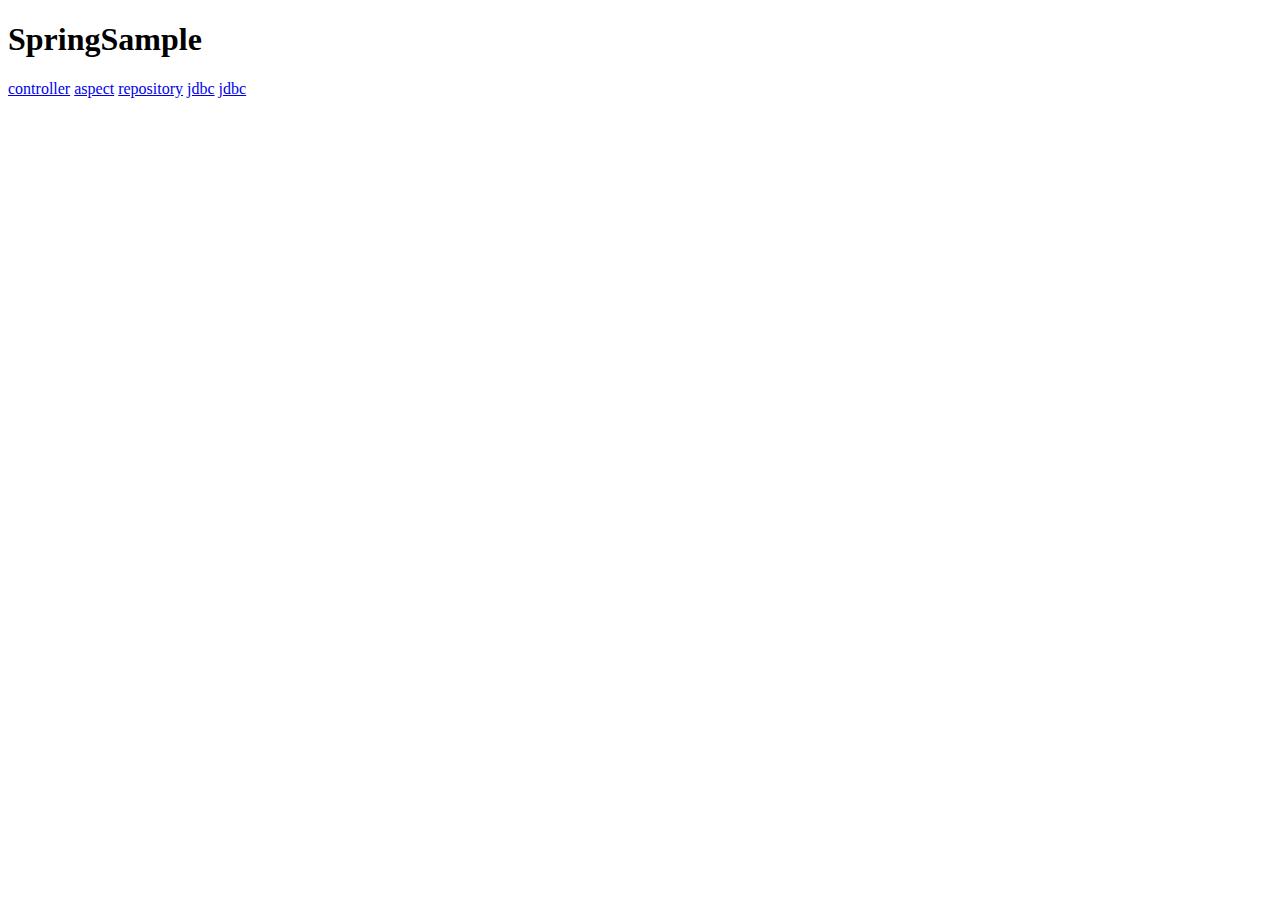
<file: index.html>
<!DOCTYPE html>
<html xmlns:th="http://www.thymeleaf.org">
<head>
    <meta charset="utf-8" />
    <title>index</title>
</head>
<body>
    <h1>SpringSample</h1>
    <a href="../src/main/java/com/example/demo/login/controller">controller</a>
    <a href="../src/main/java/com/example/demo/login/aspect">aspect</a>
    <a href="../src/main/java/com/example/demo/login/domain/repository">repository</a>
    <a href="../src/main/java/com/example/demo/login/domain/repository/jdbc">jdbc</a>
    <a href="../src/main/java/com/example/demo/login/domain/repository/mybatis">jdbc</a>
</body>
</html>
</file>
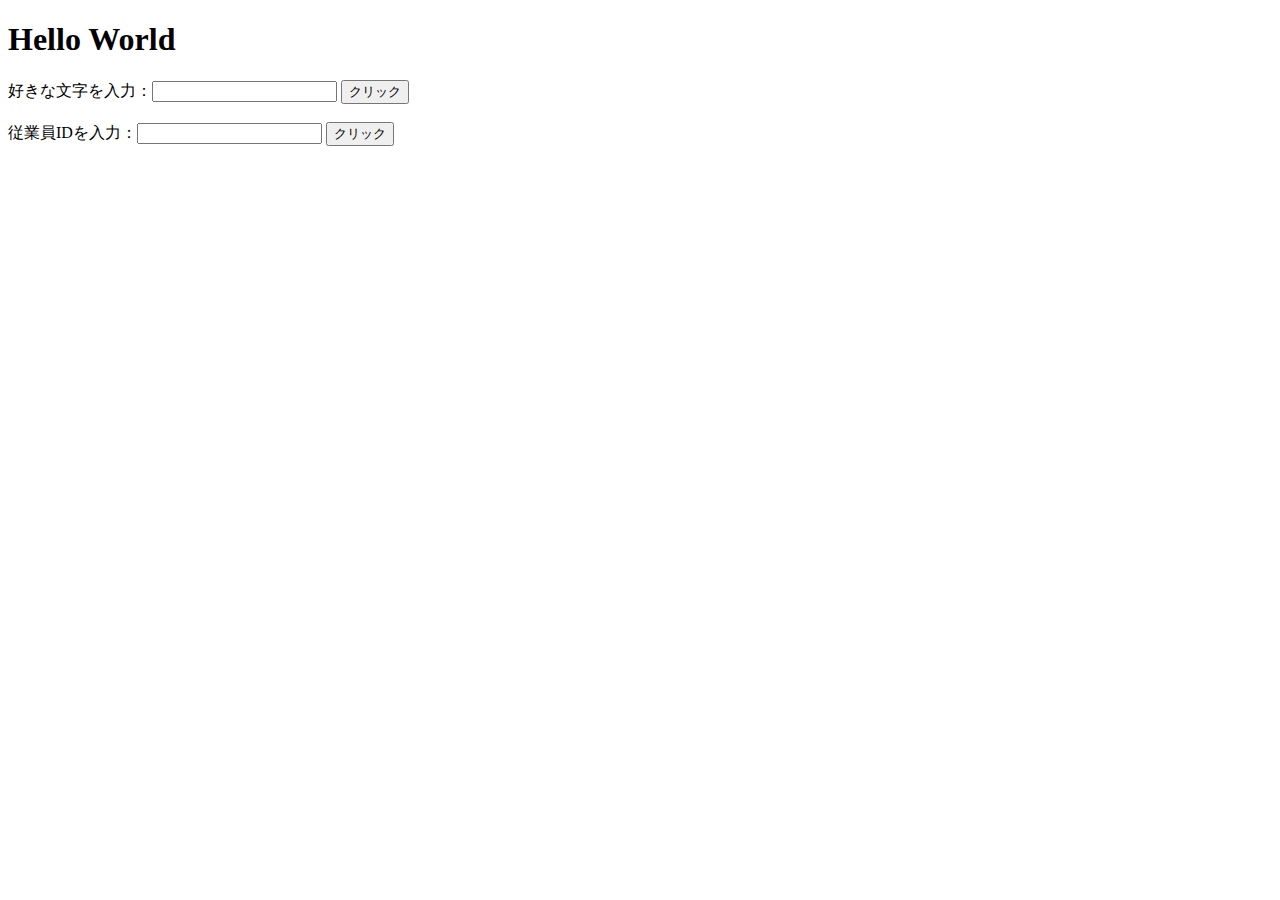
<file: src/main/resources/templates/hello.html>
<!DOCTYPE html>
<html xmlns:th="http://www.thymeleaf.org">
<head>
 <meta charset="UTF-8">
 <title>Hello World</title>
</head>
<body>
 <h1>Hello World</h1>
 <form method="post" action="/hello">
  	好きな文字を入力：<input type="text" name="text1" th:value="${text1_value}"/>
  	<input type="submit" value="クリック"/>
 </form>
 <br/>
 <form method="post" action="/hello/db">
      従業員IDを入力：<input type="text" name="text2" th:value="${text2_value}"/>
   <input type="submit" value="クリック" >
 </form>
</body>
</html>
</file>
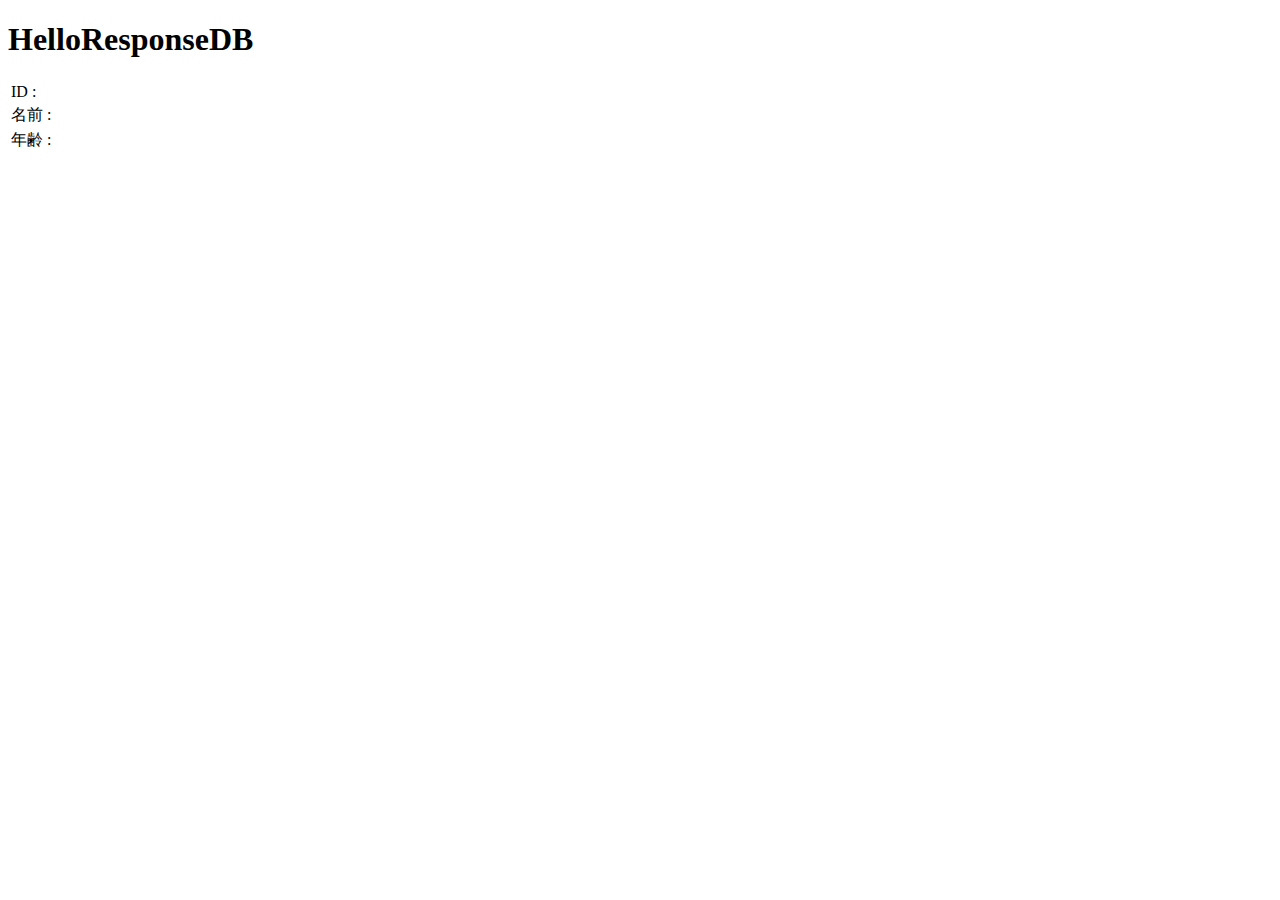
<file: src/main/resources/templates/helloResponsDB.html>
<!DOCTYPE html>
<html xmlns:th="http://www.thymeleaf.org">
<head>
 <meta charset="UTF-8">
 <title>ResponseSample</title>
</head>
<body>
 <h1>HelloResponseDB</h1>
 <table>
  <tr>
    <td>ID : </td><td th:text="${id}"></td>
  </tr>
  <tr>
    <td>名前 : </td><td th:text="${name}"></td>
  </tr>
  <tr>
    <td>年齢 : </td><td th:text="${age}"></td>
  </tr>
 </table>
</body>
</html>
</file>
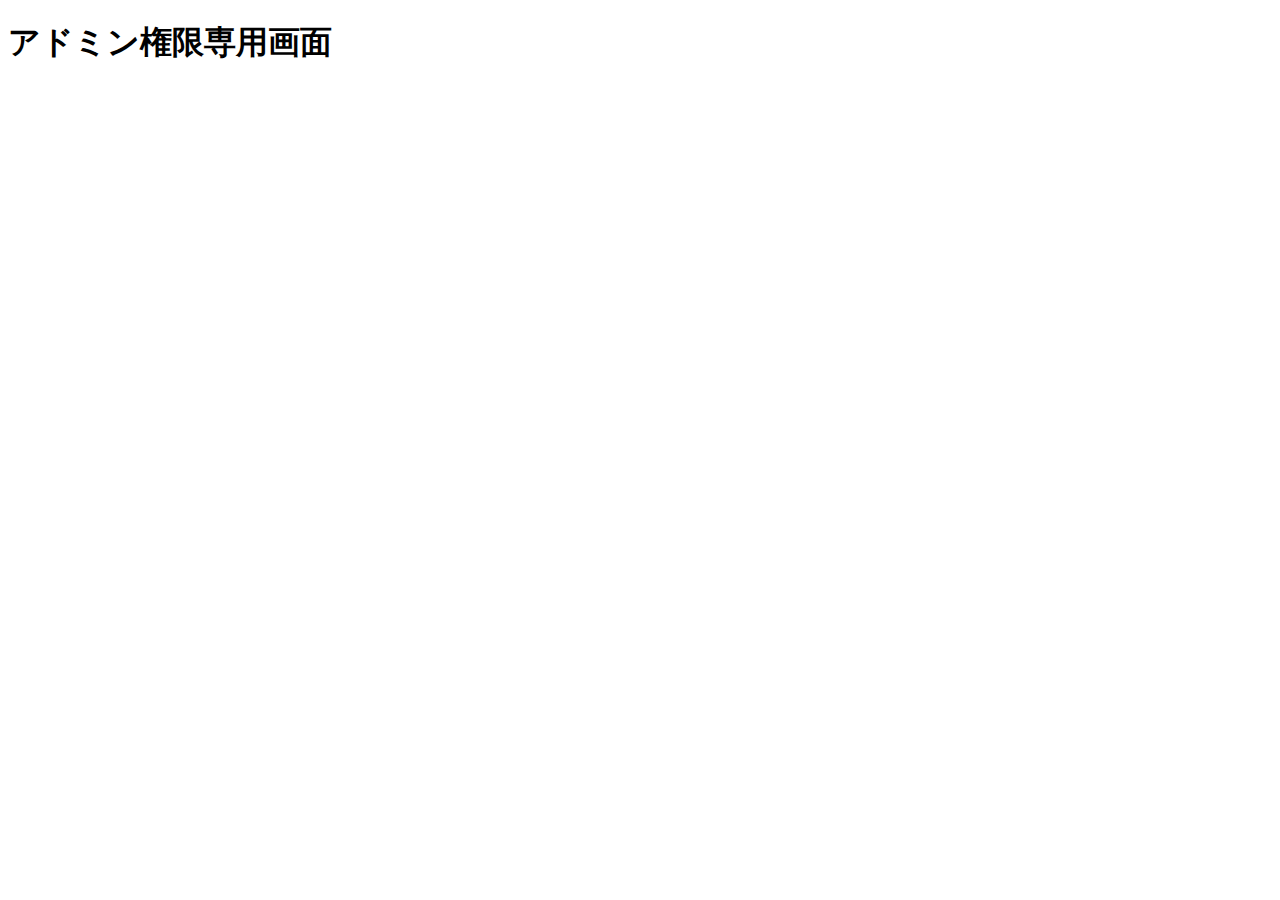
<file: src/main/resources/templates/login/admin.html>
<!DOCTYPE html>
<html xmlns:th="http://www.thymeleaf.org"
      xmlns:layout="http://www.ultraq.net.nz/thymeleaf/layout">
<head>
    <meta charset="UTF-8"></meta>
    <title>アドミン画面</title>
</head>
<body>
    <div th:fragment="admin_contents">
        <div class="page-header">
            <h1>アドミン権限専用画面</h1>
        </div>
    </div>
</body>
</html>
</file>
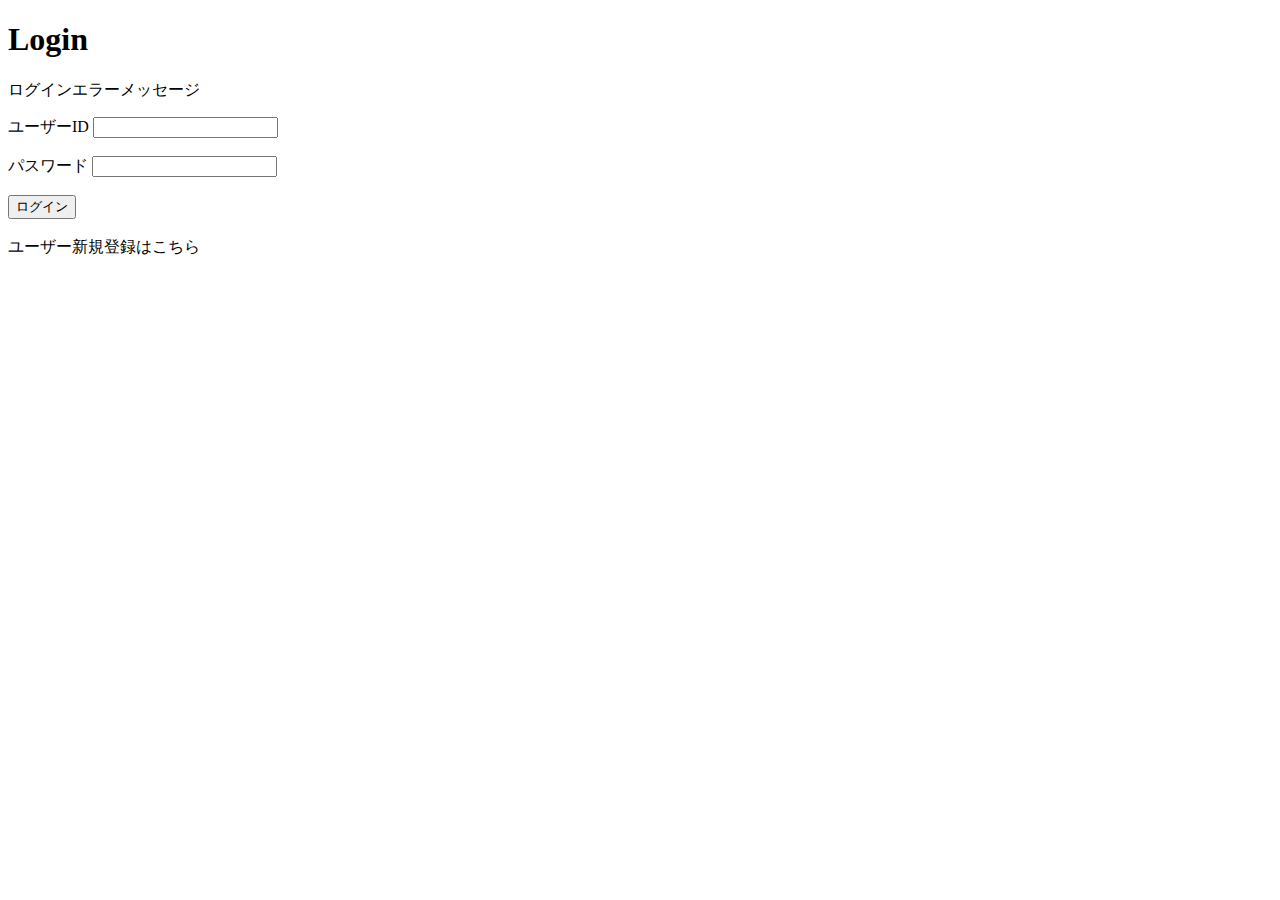
<file: src/main/resources/templates/login/login.html>
<!DOCTYPE html>
<html xmlns:th="http://www.thymeleaf.org">
<head>
    <meta charset="UTF-8"></meta>

    <!-- Bootstrapの設定 -->
    <link th:href="@{/webjars/bootstrap/3.3.7-1/css/bootstrap.min.css}" rel="stylesheet"></link>
    <script th:src="@{/webjars/jquery/1.11.1/jquery.min.js}"></script>
    <script th:src="@{/webjars/bootstrap/3.3.7-1/js/bootstrap.min.js}"></script>

    <title>Login</title>
</head>
<body class="text-center">
    <h1>Login</h1>
    <form method="post" action="/login">
        <!-- エラーメッセージ -->
        <p th:if="${session['SPRING_SECURITY_LAST_EXCEPTION']} != null"
            th:text="${session['SPRING_SECURITY_LAST_EXCEPTION'].message}"
            class="text-danger">
            ログインエラーメッセージ
        </p>
        <!-- ユーザーID -->
        <label>ユーザーID</label>
        <input type="text" name="userId" /><br />
        <br />
        <!-- パスワード -->
        <label>パスワード</label>
        <input type="password" name="password" /><br />
        <br />
        <!-- ログインボタン -->
        <button class="btn btn-primary" type="submit">ログイン</button>
        <!-- CSRF対策用トークン -->
        <input type="hidden" th:name="${_csrf.parameterName}" th:value="${_csrf.token}" />
    </form>
    <br />
    <!-- ユーザー登録画面へのリンク -->
    <a th:href="@{'/signup'}">ユーザー新規登録はこちら</a>
</body>
</html>
</file>
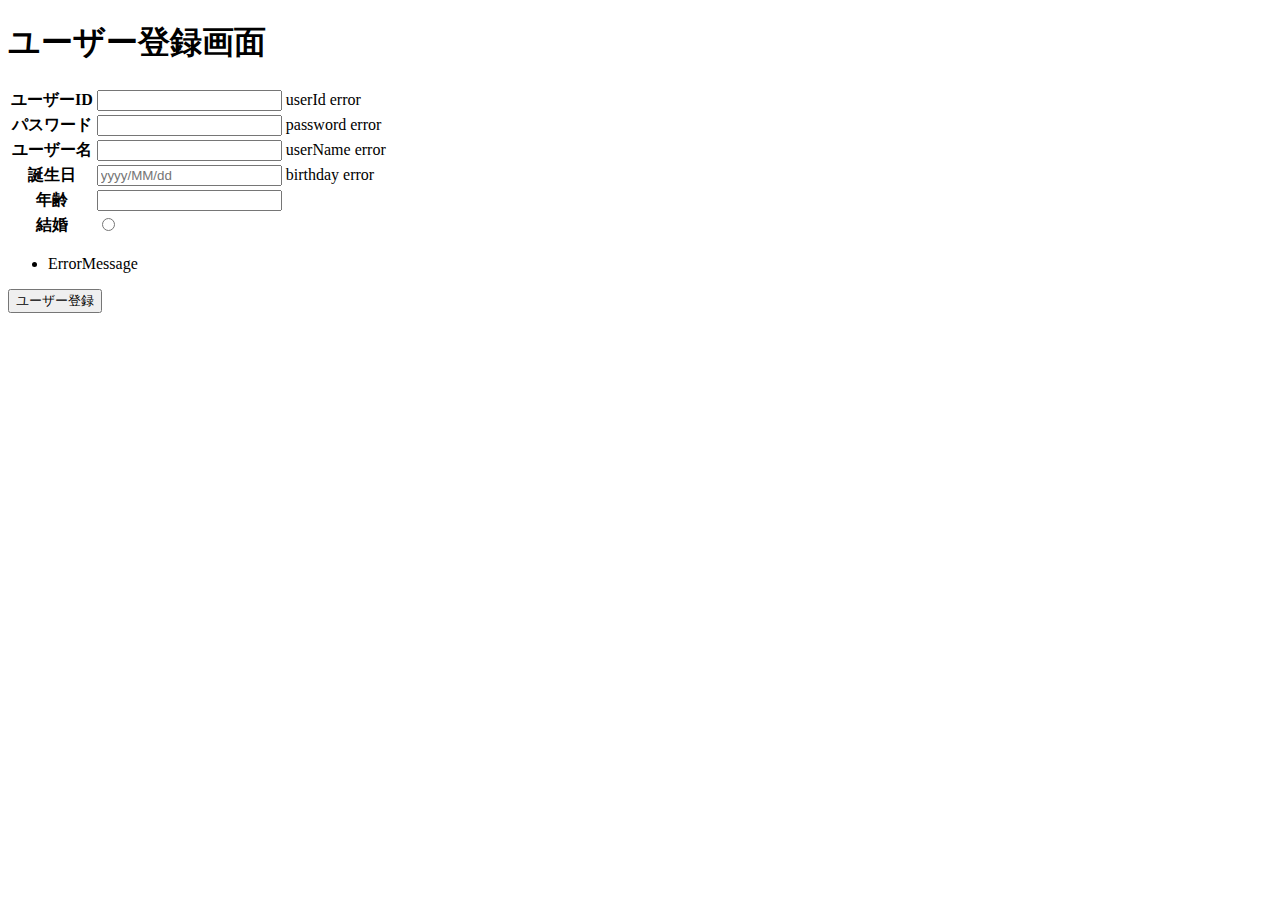
<file: src/main/resources/templates/login/signup.html>
<!DOCTYPE html>
<html xmlns:th="http://www.thymeleaf.org">
<head>
 <meta charset="UTF-8">
 
 <!-- Bootstrapの設定 -->
 <link th:href="@{/webjars/bootstrap/3.3.7-1/css/bootstrap.min.css}" rel="stylesheet"></link>
 <script th:src="@{/webjars/jquery/1.11.1/jquery.min.js}"></script>
 <script th:src="@{/webjars/bootstrap/3.3.7-1/js/bootstrap.min.js}"></script>
 
 <title>SignUp</title>
</head>
<body class="text-center">
  <div class="col-sm-5">
	  <div class="page-header">
	   <h1>ユーザー登録画面</h1>
	  </div>
	  <!-- データバンド
	   th:object　Modelに登録されているオブジェクトを受け取る
	   th:field  フィールドにデータをバインド
	   *{userId} th:objectが付いたタグ内でオブジェクト名省略可能	   
	  -->
	  <!--バリデーション
	   th:classappend=...  論理値を取得しFalseの場合にテキストボックスを赤く設定
	   th:if=...th:errors=...  個別エラーメッセージを表示
	  -->
	  <form method="post" th:action="@{/signup}" th:object="${signupForm}">
	   <table class="table table-bordered table-hover">
	     <tr>
	       <th class="active col-sm-3">ユーザーID</th>
	       <td>
	         <div class="form-group" th:classappend="${#fields.hasErrors('userId')} ? 
	         'has-error'">
	           <input type="text" class="form-control" th:field="*{userId}"/>
	           <span class="text-danger" 
	           th:if="${#fields.hasErrors('userId')}" 
	           th:errors="*{userId}">userId error</span>
	         </div>
         </td>
       </tr>
       <tr>
         <th class="active">パスワード</th>
         <td>
           <div class="form-group" th:classappend="${#fields.hasErrors('password')} ? 
           'has-error'">
             <input type="text" class="form-control" th:field="*{password}"/>
             <span class="text-danger" th:if="${#fields.hasErrors('password')}" 
             th:errors="*{password}">password error</span>
           </div>
         </td>
       </tr>
       <tr>
         <th class="active">ユーザー名</th>
         <td>
           <div class="form-group" th:classappend="${#fields.hasErrors('userName')} ? 
           'has-error'">
             <input type="text" class="form-control" th:field="*{userName}"/>
             <span class="text-danger" th:if="${#fields.hasErrors('userName')}" 
             th:errors="*{userName}">userName error</span>
           </div>
         </td>
       </tr>
       <tr>
         <th class="active">誕生日</th>
         <td>
           <div class="form-group" th:classappend="${#fields.hasErrors('birthday')} ? 
           'has-error'">
             <input type="text" class="form-control" placeholder="yyyy/MM/dd" th:field="*{birthday}"/>
             <span class="text-danger" th:if="${#fields.hasErrors('birthday')}" 
             th:errors="*{birthday}">birthday error</span>
           </div>
         </td>
       </tr>
       <tr>
         <th class="active">年齢</th>
         <td>
           <div class="form-group" th:classappend="${#fields.hasErrors('age')} ? 
           'has-error'">
             <input type="text" class="form-control" th:field="*{age}"/>
             <span class="text-danger" th:if="${#fields.hasErrors('age')}" 
             th:errors="*{age}"></span>
           </div>
         </td>
       </tr>
       <tr>
         <th class="active">結婚</th>
         <td>
           <div class="form-group">
            <div th:each="item : ${radioMarriage}">
              <input type="radio" name="radioMarriage" th:text="${item.key}" 
              th:value="${item.value}" th:field="*{marriage}"></input>
            </div>
            <span class="text-danger" th:if="${#fields.hasErrors('marriage')}" 
            th:errors="*{marriage}"></span>
           </div>
         </td>
       </tr>
	   </table>
	   <ul>
	     <li th:each="error : ${#fields.detailedErrors()}">
	       <span th:text="${error.message}">ErrorMessage</span>
       </li>
	   </ul>
	   <button class="btn btn-privary" type="submit">ユーザー登録</button>
	  </form>
  </div>

</body>

</html>
</file>
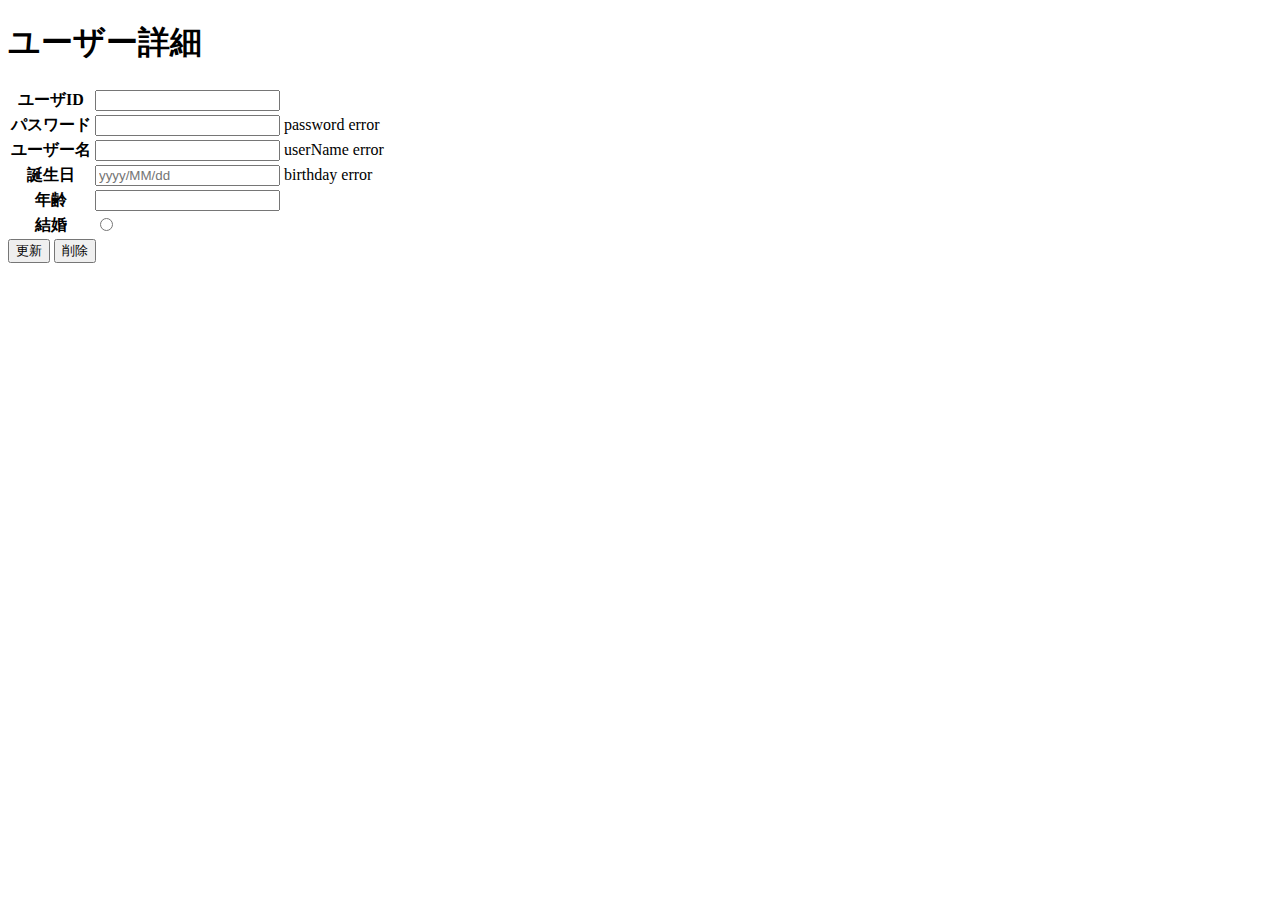
<file: src/main/resources/templates/login/userDetail.html>
<!DOCTYPE html>
<html xmlns:th="http://www.thymeleaf.org" 
xmlns:layout="http://www.ultraq.net.nz/thymeleaf/layout">
<head>
 <meta charset="UTF-8">
</head>
<body>
  <div th:fragment="userDetail_contents">
    <div class="row">
      <div class="col-sm-5">
        <div class="page-header">
          <h1>ユーザー詳細</h1>
        </div>
		    <form method="post" th:action="@{/userDetail}" th:object="${signupForm}">
		     <table class="table table-bordered table-hover">
		       <tr>
		         <th class="active col-sm-2">ユーザID</th>
		         <td class="col-sm-3">
		           <div class="form-group">
		             <input type="text" class="form-control" th:field="*{userId}" 
		             readonly="readonly"/>
		           </div>
		         </td>
		       </tr>
		       <tr>
		         <th class="active">パスワード</th>
		         <td>
		           <div class="form-group" th:classappend="${#fields.hasErrors('password')} ? 
		           'has-error'">
		             <input type="text" class="form-control" th:field="*{password}"/>
		             <span class="text-danger" th:if="${#fields.hasErrors('password')}" 
		             th:errors="*{password}">password error</span>
		           </div>
		         </td>
		       </tr>
		       <tr>
		         <th class="active">ユーザー名</th>
		         <td>
		           <div class="form-group" th:classappend="${#fields.hasErrors('userName')} ? 
		           'has-error'">
		             <input type="text" class="form-control" th:field="*{userName}"/>
		             <span class="text-danger" th:if="${#fields.hasErrors('userName')}" 
		             th:errors="*{userName}">userName error</span>
		           </div>
		         </td>
		       </tr>
		       <tr>
		         <th class="active">誕生日</th>
		         <td>
		           <div class="form-group" th:classappend="${#fields.hasErrors('birthday')} ? 
		           'has-error'">
		             <input type="text" class="form-control" placeholder="yyyy/MM/dd" th:field="*{birthday}"/>
		             <span class="text-danger" th:if="${#fields.hasErrors('birthday')}" 
		             th:errors="*{birthday}">birthday error</span>
		           </div>
		         </td>
		       </tr>
		       <tr>
		         <th class="active">年齢</th>
		         <td>
		           <div class="form-group" th:classappend="${#fields.hasErrors('age')} ? 
		           'has-error'">
		             <input type="text" class="form-control" th:field="*{age}"/>
		             <span class="text-danger" th:if="${#fields.hasErrors('age')}" 
		             th:errors="*{age}"></span>
		           </div>
		         </td>
		       </tr>
		       <tr>
		         <th class="active">結婚</th>
		         <td>
		           <div class="form-group">
		            <div th:each="item : ${radioMarriage}">
		              <input type="radio" name="radioMarriage" th:text="${item.key}" 
		              th:value="${item.value}" th:field="*{marriage}"></input>
		            </div>
		            <span class="text-danger" th:if="${#fields.hasErrors('marriage')}" 
		            th:errors="*{marriage}"></span>
		           </div>
		         </td>
		       </tr>
		     </table>
		     <button class="btn btn-primary btn-lg pull-right" type="submit" 
		     name="update">更新</button>
		     <button class="btn btn-danger btn-lg" name="delete">削除</button>
		    </form>
	    </div>
    </div>
  </div>

</body>

</html>
</file>
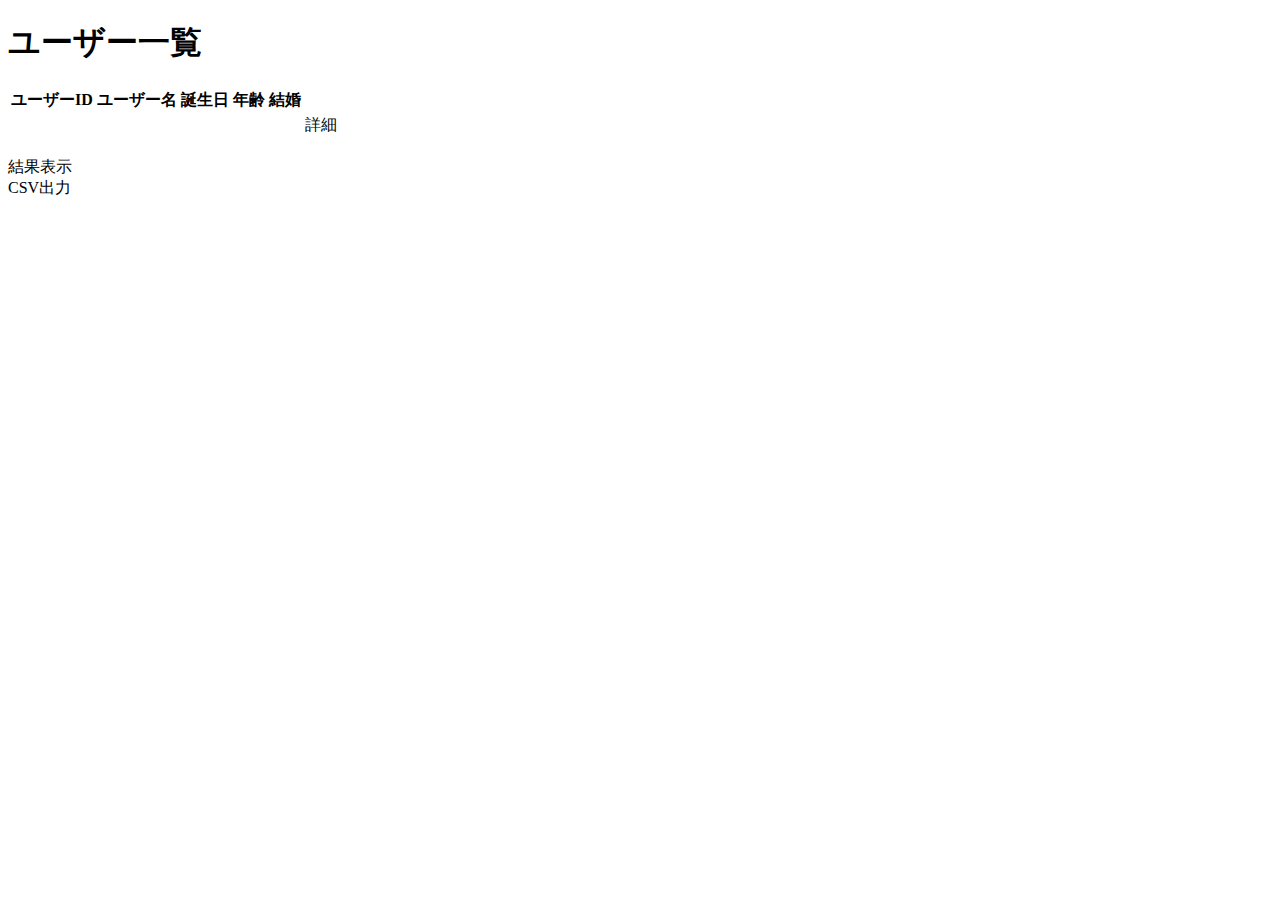
<file: src/main/resources/templates/login/userList.html>
<!DOCTYPE html>
<html xmlns:th="http://www.thymeleaf.org" 
xmlns:layout="http://www.ultraq.net.nz/thymeleaf/layout">
<head>
 <meta charset="UTF-8"></meta>
</head>
<body>
  <!-- コンテンツ部分 -->
  <div th:fragment="userList_contents">
    <div class="page-header">
      <h1>ユーザー一覧</h1>
    </div>
      <table class="table table-bordered table-hover table-striped">
        <tr>
          <th class="info col-sm-2">ユーザーID</th>
          <th class="info col-sm-2">ユーザー名</th>
          <th class="info col-sm-2">誕生日</th>
          <th class="info col-sm-2">年齢</th>
          <th class="info col-sm-2">結婚</th>
          <th class="info col-sm-2"></th>
        </tr>
        <tr th:each="user : ${userList}">
          <td th:text="${user.userId}"></td>
          <td th:text="${user.userName}"></td>
          <td th:text="${#dates.format(user.birthday,'YYYY/MM/dd')}"></td>
          <td th:text="${user.age}"></td>
          <td th:text="${user.marriage} ? '既婚':'未婚'"></td>
          <td>
            <!-- 動的URL -->
            <a class="btn btn-primary" 
            th:href="@{'/userDetail/' + ${user.userId}}">詳細</a>
          </td>
        </tr>
      </table>
      <!-- ユーザー件数表示 -->
      <label th:text="'合計　：　' + ${userListCount} + '件'"></label>
      <br/>
      <!-- 更新・削除処理の結果表示 -->
      <label class="text-info" th:text="${result}">結果表示</label>
      <br/>
      <!-- CSV出力用のリンク -->
      <a class="btn btn-primary" th:href="@{'/userList/csv'}">CSV出力</a>
  </div>
</body>
</html>
</file>
